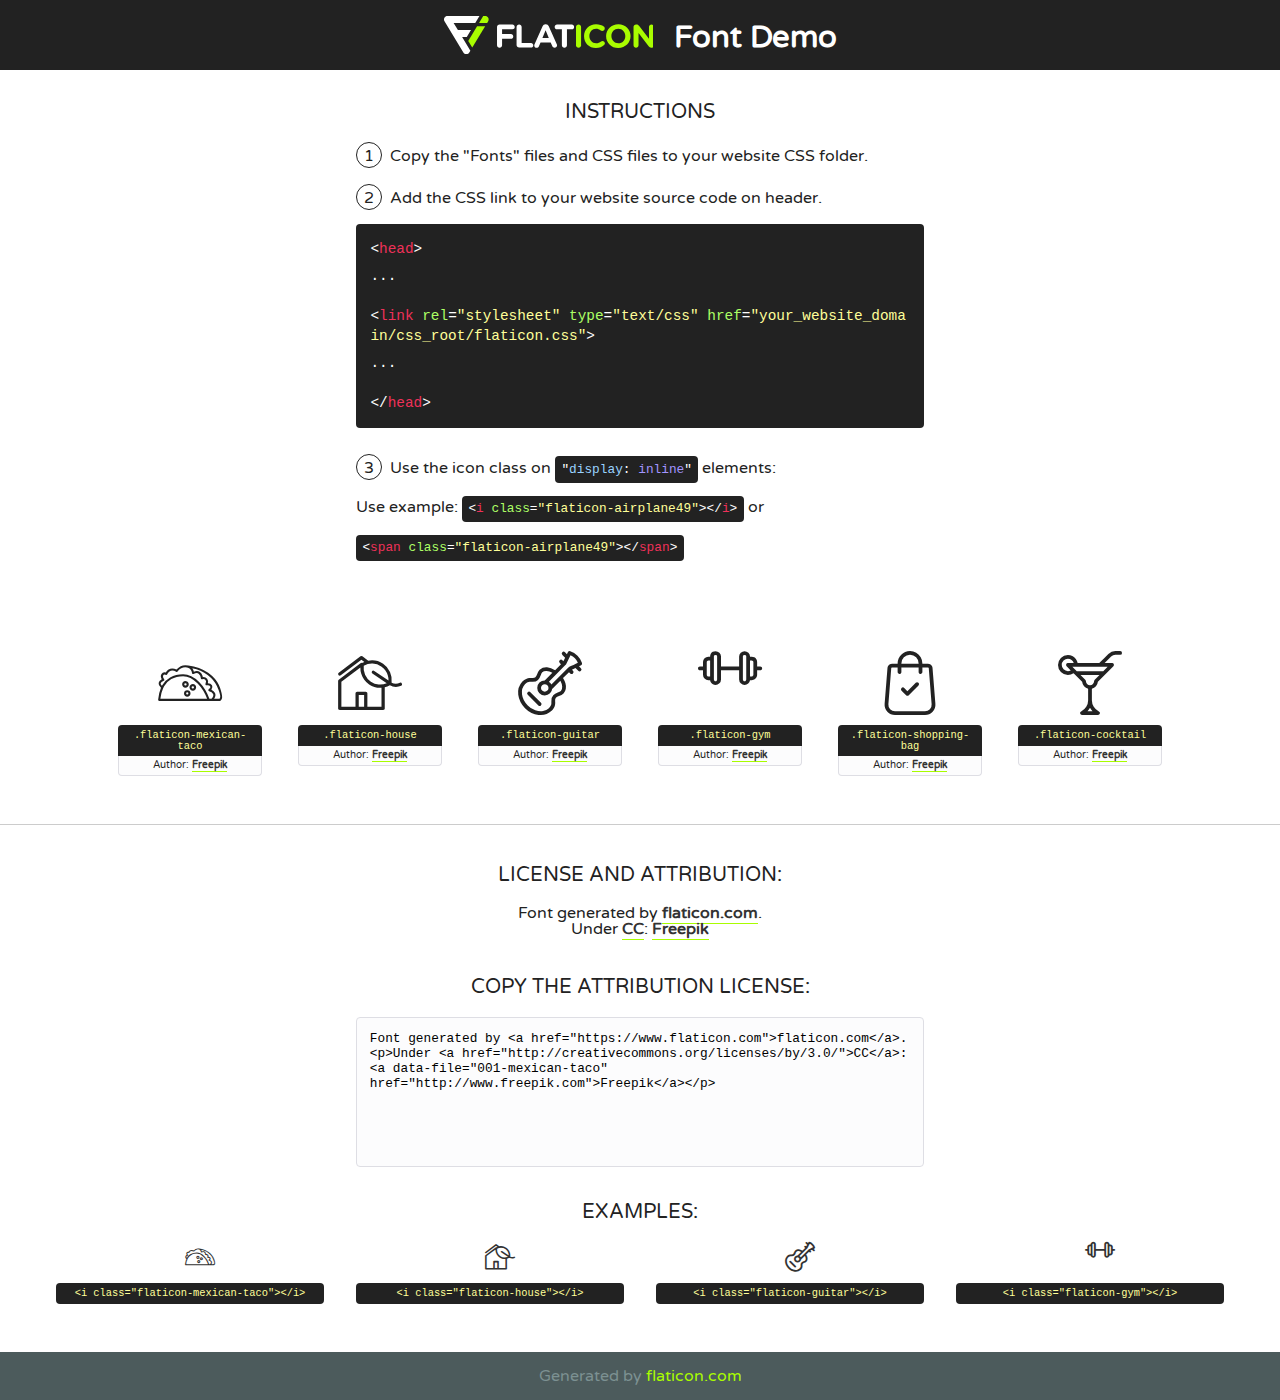
<file: assets/fonts/flaticon/font/flaticon.html>
<!DOCTYPE html>
<!--
  Flaticon icon font: Flaticon
  Creation date: 11/02/2019 11:47
-->
<html>
<!DOCTYPE html>
<html>

<head>
    <title>Flaticon WebFont</title>
    <link href="http://fonts.googleapis.com/css?family=Varela+Round" rel="stylesheet" type="text/css" />
    <link rel="stylesheet" type="text/css" href="flaticon.css">
    <meta charset="UTF-8">
    <style>
    html, body, div, span, applet, object, iframe,
    h1, h2, h3, h4, h5, h6, p, blockquote, pre,
    a, abbr, acronym, address, big, cite, code,
    del, dfn, em, img, ins, kbd, q, s, samp,
    small, strike, strong, sub, sup, tt, var,
    b, u, i, center,
    dl, dt, dd, ol, ul, li,
    fieldset, form, label, legend,
    table, caption, tbody, tfoot, thead, tr, th, td,
    article, aside, canvas, details, embed, 
    figure, figcaption, footer, header, hgroup, 
    menu, nav, output, ruby, section, summary,
    time, mark, audio, video {
        margin: 0;
        padding: 0;
        border: 0;
        font-size: 100%;
        font: inherit;
        vertical-align: baseline;
    }
    /* HTML5 display-role reset for older browsers */
    article, aside, details, figcaption, figure, 
    footer, header, hgroup, menu, nav, section {
        display: block;
    }
    body {
        line-height: 1;
    }
    ol, ul {
        list-style: none;
    }
    blockquote, q {
        quotes: none;
    }
    blockquote:before, blockquote:after,
    q:before, q:after {
        content: '';
        content: none;
    }
    table {
        border-collapse: collapse;
        border-spacing: 0;
    }
    body {
        font-family: 'Varela Round', Helvetica, Arial, sans-serif;
        font-size: 16px;
        color: #222;
    }
    a {
        color: #333;
        border-bottom: 1px solid #a9fd00;
        font-weight: bold;
        text-decoration: none;
    }
    * {
        -moz-box-sizing: border-box;
        -webkit-box-sizing: border-box;
        box-sizing: border-box;
        margin: 0;
        padding: 0;
    }
    [class^="flaticon-"]:before, [class*=" flaticon-"]:before, [class^="flaticon-"]:after, [class*=" flaticon-"]:after {
        font-family: Flaticon;
        font-size: 30px;
        font-style: normal;
        margin-left: 20px;
        color: #333;
    }
    .wrapper {
        max-width: 600px;
        margin: auto;
        padding: 0 1em;
    }
    .title {
        font-size: 1.25em;
        text-align: center;
        margin-bottom: 1em;
        text-transform: uppercase;
    }
    header {
        text-align: center;
        background-color: #222;
        color: #fff;
        padding: 1em;
    }
    header .logo {
        width: 210px;
        height: 38px;
        display: inline-block;
        vertical-align: middle;
        margin-right: 1em;
        border: none;
    }
    header strong {
        font-size: 1.95em;
        font-weight: bold;
        vertical-align: middle;
        margin-top: 5px;
        display: inline-block;
    }
    .demo {
        margin: 2em auto;
        line-height: 1.25em;
    }
    .demo ul li {
        margin-bottom: 1em;
    }
    .demo ul li .num {
        color: #222;
        border-radius: 20px;
        display: inline-block;
        width: 26px;
        padding: 3px;
        height: 26px;
        text-align: center;
        margin-right: 0.5em;
        border: 1px solid #222;
    }
    .demo ul li code {
        background-color: #222;
        border-radius: 4px;
        padding: 0.25em 0.5em;
        display: inline-block;
        color: #fff;
        font-family: Consolas,Monaco,Lucida Console,Liberation Mono,DejaVu Sans Mono,Bitstream Vera Sans Mono,Courier New, monospace;
        font-weight: lighter;
        margin-top: 1em;
        font-size: 0.8em;
        word-break: break-all;
    }
    .demo ul li code.big {
        padding: 1em;
        font-size: 0.9em;
    }
    .demo ul li code .red {
        color: #EF3159;
    }
    .demo ul li code .green {
        color: #ACFF65;
    }
    .demo ul li code .yellow {
        color: #FFFF99;
    }
    .demo ul li code .blue {
        color: #99D3FF;
    }
    .demo ul li code .purple {
        color: #A295FF;
    }
    .demo ul li code .dots {
        margin-top: 0.5em;
        display: block;
    }
    #glyphs {
        border-bottom: 1px solid #ccc;
        padding: 2em 0;
        text-align: center;
    }
    .glyph {
        display: inline-block;
        width: 9em;
        margin: 1em;
        text-align: center;
        vertical-align: top;
        background: #FFF;
    }
    .glyph .glyph-icon {
        padding: 10px;
        display: block;
        font-family:"Flaticon";
        font-size: 64px;
        line-height: 1;
    }
    .glyph .glyph-icon:before {
        font-size: 64px;
        color: #222;
        margin-left: 0;
    }
    .class-name {
        font-size: 0.65em;
        background-color: #222;
        color: #fff;
        border-radius: 4px 4px 0 0;
        padding: 0.5em;
        color: #FFFF99;
        font-family: Consolas,Monaco,Lucida Console,Liberation Mono,DejaVu Sans Mono,Bitstream Vera Sans Mono,Courier New, monospace;
    }
    .author-name {
        font-size: 0.6em;
        background-color: #fcfcfd;
        border: 1px solid #DEDEE4;
        border-top: 0;
        border-radius: 0 0 4px 4px;
        padding: 0.5em;
    }
    .class-name:last-child {
        font-size: 10px;
        color:#888;
    }
    .class-name:last-child a {
        font-size: 10px;
        color:#555;
    }
    .class-name:last-child a:hover {
        color:#a9fd00;
    }
    .glyph > input {
        display: block;
        width: 100px;
        margin: 5px auto;
        text-align: center;
        font-size: 12px;
        cursor: text;
    }
    .glyph > input.icon-input {
        font-family:"Flaticon";
        font-size: 16px;
        margin-bottom: 10px;
    }
    .attribution .title {
        margin-top: 2em;
    }
    .attribution textarea {
        background-color: #fcfcfd;
        padding: 1em;
        border: none;
        box-shadow: none;
        border: 1px solid #DEDEE4;
        border-radius: 4px;
        resize: none;
        width: 100%;
        height: 150px;
        font-size: 0.8em;
        font-family: Consolas,Monaco,Lucida Console,Liberation Mono,DejaVu Sans Mono,Bitstream Vera Sans Mono,Courier New, monospace;
        -webkit-appearance: none;
    }
    .iconsuse {
        margin: 2em auto;
        text-align: center;
        max-width: 1200px;
    }
    .iconsuse:after {
        content: '';
        display: table;
        clear: both;
    }
    .iconsuse .image {
        float: left;
        width: 25%;
        padding: 0 1em;
    }
    .iconsuse .image p {
        margin-bottom: 1em;
    }
    .iconsuse .image span {
        display: block;
        font-size: 0.65em;
        background-color: #222;
        color: #fff;
        border-radius: 4px;
        padding: 0.5em;
        color: #FFFF99;
        margin-top: 1em;
        font-family: Consolas,Monaco,Lucida Console,Liberation Mono,DejaVu Sans Mono,Bitstream Vera Sans Mono,Courier New, monospace;
    }
    #footer {
        text-align: center;
        background-color: #4C5B5C;
        color: #7c9192;
        padding: 1em;
    }
    #footer a {
        border: none;
        color: #a9fd00;
        font-weight: normal;
    }
    @media (max-width: 960px) {
        .iconsuse .image {
            width: 50%;
        }
    }
    @media (max-width: 560px) {
        .iconsuse .image {
            width: 100%;
        }
    }
    </style>
</head>

<body class="characters-off">

    <header>
        <a href="https://www.flaticon.com" target="_blank" class="logo">
            <svg version="1.1" xmlns="http://www.w3.org/2000/svg" xmlns:xlink="http://www.w3.org/1999/xlink" xmlns:a="http://ns.adobe.com/AdobeSVGViewerExtensions/3.0/" viewBox="0 0 560.875 102.036" enable-background="new 0 0 560.875 102.036" xml:space="preserve">
                <defs>
                </defs>
                <g>
                    <g class="letters">
                        <path fill="#ffffff" d="M141.596,29.675c0-3.777,2.985-6.767,6.764-6.767h34.438c3.426,0,6.15,2.728,6.15,6.15
                        c0,3.43-2.724,6.149-6.15,6.149h-27.674v13.091h23.719c3.429,0,6.151,2.724,6.151,6.15c0,3.43-2.723,6.149-6.151,6.149h-23.719
                        v17.574c0,3.773-2.986,6.761-6.764,6.761c-3.779,0-6.764-2.989-6.764-6.761V29.675z"></path>
                        <path fill="#ffffff" d="M193.844,29.149c0-3.781,2.985-6.767,6.764-6.767c3.776,0,6.763,2.985,6.763,6.767v42.957h25.039
                        c3.426,0,6.149,2.726,6.149,6.153c0,3.425-2.723,6.15-6.149,6.15h-31.802c-3.779,0-6.764-2.986-6.764-6.768V29.149z"></path>
                        <path fill="#ffffff" d="M241.891,75.71l21.438-48.407c1.492-3.341,4.215-5.357,7.906-5.357h0.792
                        c3.686,0,6.323,2.017,7.815,5.357l21.439,48.407c0.436,0.967,0.701,1.845,0.701,2.723c0,3.602-2.809,6.501-6.414,6.501
                        c-3.161,0-5.269-1.845-6.499-4.655l-4.132-9.661h-27.059l-4.301,10.102c-1.144,2.631-3.426,4.214-6.237,4.214
                        c-3.517,0-6.24-2.81-6.24-6.325C241.1,77.64,241.451,76.677,241.891,75.71z M279.932,58.666l-8.521-20.297l-8.526,20.297H279.932
                        z"></path>
                        <path fill="#ffffff" d="M314.864,35.387H301.86c-3.429,0-6.239-2.813-6.239-6.238c0-3.429,2.811-6.24,6.239-6.24h39.533
                        c3.426,0,6.237,2.811,6.237,6.24c0,3.425-2.811,6.238-6.237,6.238h-13.001v42.785c0,3.773-2.99,6.761-6.764,6.761
                        c-3.779,0-6.764-2.989-6.764-6.761V35.387z"></path>
                        <path fill="#A9FD00" d="M352.615,29.149c0-3.781,2.985-6.767,6.767-6.767c3.774,0,6.761,2.985,6.761,6.767v49.024
                        c0,3.773-2.987,6.761-6.761,6.761c-3.781,0-6.767-2.989-6.767-6.761V29.149z"></path>
                        <path fill="#A9FD00" d="M374.132,53.836v-0.179c0-17.481,13.178-31.801,32.065-31.801c9.22,0,15.459,2.458,20.557,6.238
                        c1.402,1.054,2.637,2.985,2.637,5.357c0,3.692-2.985,6.59-6.681,6.59c-1.845,0-3.071-0.702-4.044-1.319
                        c-3.776-2.813-7.729-4.393-12.562-4.393c-10.364,0-17.831,8.611-17.831,19.154v0.173c0,10.542,7.291,19.329,17.831,19.329
                        c5.715,0,9.492-1.756,13.359-4.834c1.049-0.874,2.458-1.491,4.039-1.491c3.429,0,6.325,2.813,6.325,6.236
                        c0,2.106-1.056,3.78-2.282,4.834c-5.539,4.834-12.036,7.733-21.878,7.733C387.572,85.464,374.132,71.493,374.132,53.836z"></path>
                        <path fill="#A9FD00" d="M433.009,53.836v-0.179c0-17.481,13.79-31.801,32.766-31.801c18.981,0,32.592,14.143,32.592,31.628v0.173
                        c0,17.483-13.785,31.807-32.769,31.807C446.625,85.464,433.009,71.32,433.009,53.836z M484.224,53.836v-0.179
                        c0-10.539-7.725-19.326-18.626-19.326c-10.893,0-18.449,8.611-18.449,19.154v0.173c0,10.542,7.73,19.329,18.626,19.329
                        C476.676,72.986,484.224,64.378,484.224,53.836z"></path>
                        <path fill="#A9FD00" d="M506.233,29.321c0-3.774,2.99-6.763,6.767-6.763h1.401c3.252,0,5.183,1.583,7.029,3.953l26.093,34.265
                        V29.059c0-3.692,2.99-6.677,6.681-6.677c3.683,0,6.671,2.985,6.671,6.677v48.934c0,3.78-2.987,6.765-6.764,6.765h-0.436
                        c-3.257,0-5.188-1.581-7.034-3.953l-27.056-35.492v32.944c0,3.687-2.985,6.676-6.678,6.676c-3.683,0-6.673-2.989-6.673-6.676
                        V29.321z"></path>
                    </g>
                    <g class="insignia">
                        <path fill="#ffffff" d="M48.372,56.137h12.517l11.156-18.537H37.186L25.688,18.539h57.825L94.668,0H9.271
                        C5.925,0,2.842,1.801,1.198,4.716c-1.644,2.907-1.593,6.482,0.134,9.343l50.38,83.501c1.678,2.781,4.689,4.476,7.938,4.476
                        c3.246,0,6.257-1.695,7.935-4.476l2.898-4.804L48.372,56.137z"></path>
                        <g class="i">
                            <path fill="#A9FD00" d="M93.575,18.539h0.031v0.004l21.652,0.004l2.705-4.488c1.727-2.861,1.778-6.436,0.133-9.343
                            C116.454,1.801,113.371,0,110.026,0h-5.294L93.575,18.539z"></path>
                            <polygon fill="#A9FD00" points="88.291,27.356 64.725,66.486 75.519,84.404 109.942,27.356"></polygon>
                        </g>
                    </g>
                </g>
            </svg>
        </a>
        <strong>Font Demo</strong>
    </header>


    <section class="demo wrapper">

        <p class="title">Instructions</p>

        <ul>
            <li>
                <span class="num">1</span>Copy the "Fonts" files and CSS files to your website CSS folder.
            </li>
            <li>
                <span class="num">2</span>Add the CSS link to your website source code on header.
                <code class="big">
                    &lt;<span class="red">head</span>&gt;
                    <br/><span class="dots">...</span>
                    <br/>&lt;<span class="red">link</span> <span class="green">rel</span>=<span class="yellow">"stylesheet"</span> <span class="green">type</span>=<span class="yellow">"text/css"</span> <span class="green">href</span>=<span class="yellow">"your_website_domain/css_root/flaticon.css"</span>&gt;
                    <br/><span class="dots">...</span>
                    <br/>&lt;/<span class="red">head</span>&gt;
                </code>
            </li>

            <li>
                <p>
                    <span class="num">3</span>Use the icon class on <code>"<span class="blue">display</span>:<span class="purple"> inline</span>"</code> elements:
                    <br />
                    Use example: <code>&lt;<span class="red">i</span> <span class="green">class</span>=<span class="yellow">&quot;flaticon-airplane49&quot;</span>&gt;&lt;/<span class="red">i</span>&gt;</code> or <code>&lt;<span class="red">span</span> <span class="green">class</span>=<span class="yellow">&quot;flaticon-airplane49&quot;</span>&gt;&lt;/<span class="red">span</span>&gt;</code>
            </li>
        </ul>

    </section>




   <section id="glyphs">          
    
      
        <div class="glyph"><div class="glyph-icon flaticon-mexican-taco"></div>
            <div class="class-name">.flaticon-mexican-taco</div>
            <div class="author-name">Author: <a data-file="001-mexican-taco" href="http://www.freepik.com">Freepik</a> </div> 
        </div>        
        
        <div class="glyph"><div class="glyph-icon flaticon-house"></div>
            <div class="class-name">.flaticon-house</div>
            <div class="author-name">Author: <a data-file="002-house" href="http://www.freepik.com">Freepik</a> </div> 
        </div>        
        
        <div class="glyph"><div class="glyph-icon flaticon-guitar"></div>
            <div class="class-name">.flaticon-guitar</div>
            <div class="author-name">Author: <a data-file="003-guitar" href="http://www.freepik.com">Freepik</a> </div> 
        </div>        
        
        <div class="glyph"><div class="glyph-icon flaticon-gym"></div>
            <div class="class-name">.flaticon-gym</div>
            <div class="author-name">Author: <a data-file="004-gym" href="http://www.freepik.com">Freepik</a> </div> 
        </div>        
        
        <div class="glyph"><div class="glyph-icon flaticon-shopping-bag"></div>
            <div class="class-name">.flaticon-shopping-bag</div>
            <div class="author-name">Author: <a data-file="005-shopping-bag" href="http://www.freepik.com">Freepik</a> </div> 
        </div>        
        
        <div class="glyph"><div class="glyph-icon flaticon-cocktail"></div>
            <div class="class-name">.flaticon-cocktail</div>
            <div class="author-name">Author: <a data-file="006-cocktail" href="http://www.freepik.com">Freepik</a> </div> 
        </div>        
        

    </section>



    <section class="attribution wrapper"   style="text-align:center;">

      <div class="title">License and attribution:</div><div class="attrDiv">Font generated by <a href="https://www.flaticon.com">flaticon.com</a>. <div><p>Under <a href="http://creativecommons.org/licenses/by/3.0/">CC</a>: <a data-file="001-mexican-taco" href="http://www.freepik.com">Freepik</a></p>  </div>
      </div>
      <div class="title">Copy the Attribution License:</div>

    <textarea onclick="this.focus();this.select();">Font generated by &lt;a href=&quot;https://www.flaticon.com&quot;&gt;flaticon.com&lt;/a&gt;. <p>Under <a href="http://creativecommons.org/licenses/by/3.0/">CC</a>: <a data-file="001-mexican-taco" href="http://www.freepik.com">Freepik</a></p>  
     </textarea>

    </section>

    <section class="iconsuse">

          <div class="title">Examples:</div>            
             
            <div class="image">
                <p>
                    <i class="glyph-icon flaticon-mexican-taco"></i> 
                    <span>&lt;i class=&quot;flaticon-mexican-taco&quot;&gt;&lt;/i&gt;</span>
                </p>
            </div>
            
            <div class="image">
                <p>
                    <i class="glyph-icon flaticon-house"></i> 
                    <span>&lt;i class=&quot;flaticon-house&quot;&gt;&lt;/i&gt;</span>
                </p>
            </div>
            
            <div class="image">
                <p>
                    <i class="glyph-icon flaticon-guitar"></i> 
                    <span>&lt;i class=&quot;flaticon-guitar&quot;&gt;&lt;/i&gt;</span>
                </p>
            </div>
            
            <div class="image">
                <p>
                    <i class="glyph-icon flaticon-gym"></i> 
                    <span>&lt;i class=&quot;flaticon-gym&quot;&gt;&lt;/i&gt;</span>
                </p>
            </div>
                       
        </div>
                            
    </section>

<div id="footer">
    <div>Generated by <a href="https://www.flaticon.com">flaticon.com</a>
    </div>
</div>



</body>
</html>
</file>
<file: assets/fonts/flaticon/font/flaticon.css>
/*
  	Flaticon icon font: Flaticon
  	Creation date: 11/02/2019 11:47
  	*/

@font-face {
  font-family: "Flaticon";
  src: url("./Flaticon.eot");
  src: url("./Flaticon.eot?#iefix") format("embedded-opentype"),
       url("./Flaticon.woff2") format("woff2"),
       url("./Flaticon.woff") format("woff"),
       url("./Flaticon.ttf") format("truetype"),
       url("./Flaticon.svg#Flaticon") format("svg");
  font-weight: normal;
  font-style: normal;
}

@media screen and (-webkit-min-device-pixel-ratio:0) {
  @font-face {
    font-family: "Flaticon";
    src: url("./Flaticon.svg#Flaticon") format("svg");
  }
}

[class^="flaticon-"]:before, [class*=" flaticon-"]:before,
[class^="flaticon-"]:after, [class*=" flaticon-"]:after {   
  font-family: Flaticon;
        font-style: normal;
  font-weight: normal;
  font-variant: normal;
  text-transform: none;
  line-height: 1;

  /* Better Font Rendering =========== */
  -webkit-font-smoothing: antialiased;
  -moz-osx-font-smoothing: grayscale;
}

.flaticon-mexican-taco:before { content: "\f100"; }
.flaticon-house:before { content: "\f101"; }
.flaticon-guitar:before { content: "\f102"; }
.flaticon-gym:before { content: "\f103"; }
.flaticon-shopping-bag:before { content: "\f104"; }
.flaticon-cocktail:before { content: "\f105"; }
</file>
